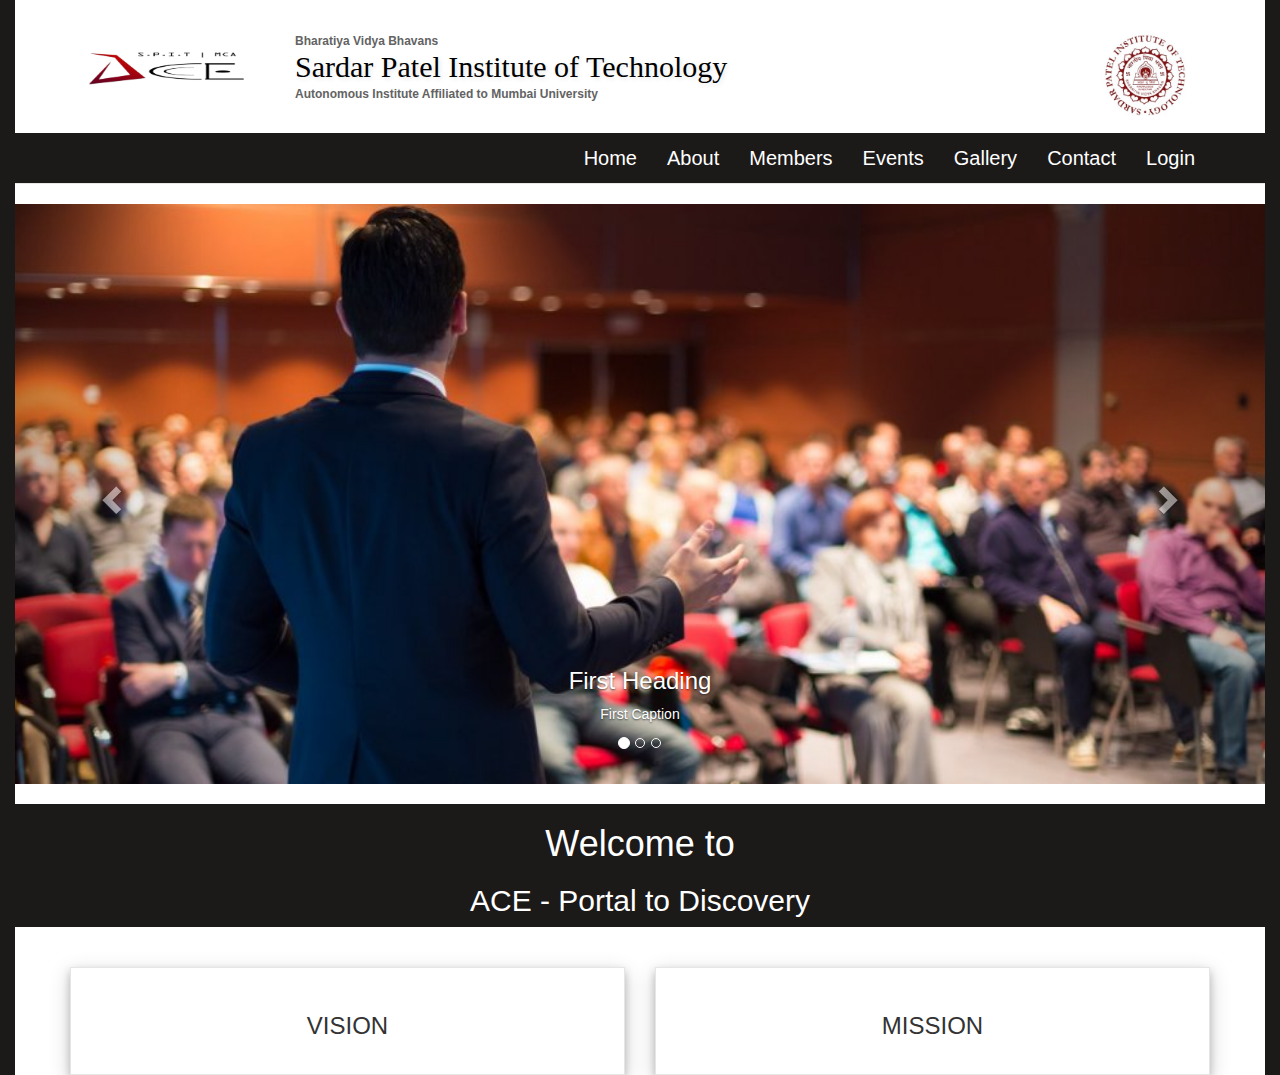
<file: home.html>
<!DOCTYPE html>
<html>
<head>
	<title>ACE</title>
	<meta charset="utf-8">
	<meta name="viewport" content="width=device-width, initial scale=1">

	<!--Offline connection-->
	<link rel="stylesheet" href="bootstrap-3.3.7-dist\css\bootstrap.min.css">
	<link rel="javascript"src="bootstrap-3.3.7-dist\js\jquery.js>
	<link rel="javascript" src="bootstrap-3.3.7-dist\js\jquery.min.js">


	<link href="css/master.css" rel="stylesheet" />

	
	<!--Online connection-->
	<link rel="stylesheet" href="https://maxcdn.bootstrapcdn.com/bootstrap/3.3.7/css/bootstrap.min.css">
	<script src="https://ajax.googleapis.com/ajax/libs/jquery/3.2.0/jquery.min.js"></script>
	<script src="https://maxcdn.bootstrapcdn.com/bootstrap/3.3.7/js/bootstrap.min.js"></script>
	
	
</head>
<body>
	<!-- Outer Fluid container-->
	<div class="container-fluid" style="background-color:#1c1919;"> 
		<!-- Main Container -->
		<div  class="fluid-container" id="main">
			<!-- Header Starts -->
			<header>
				<div class="topbar">
					<div class="container">
						<div class="row">
							<div class="col-md-2 col-sm-2 col-xs-3">
								<a class="navbar-brand pull-left">
									<img src="images/ACE_logo_transparent.png" height="400%" width="120%" alt="ace" />
								</a>
							</div>
							<div class="col-md-7 col-sm-7 col-xs-9">
								<br>
								<p>Bharatiya Vidya Bhavans</p>
								<h2>Sardar Patel Institute of Technology</h2>
								<p>Autonomous Institute Affiliated to Mumbai University</p>
							</div>
							<div class="col-md-3 col-sm-3 col-sm-3 hidden-xs">
								<a class="navbar-brand pull-right" >
									<img src="images/SPIT.jpg" height="100px" width="100px" alt="spit" />
								</a>
							</div>
						</div>
					</div>
				</div><br>

				<div class="navbar navbar-default navbar-static-top" id="navbar">
					<div class="container">
						<div class="navbar-header">
							<button type="button" class="navbar-toggle" data-toggle="collapse" data-target=".navbar-collapse">
								<span class="icon-bar"></span>
								<span class="icon-bar"></span>
								<span class="icon-bar"></span>
							</button>
						</div>
						<div class="navbar-collapse collapse ">
							<ul class="nav navbar-nav">
								<ul class="nav navbar-nav">
									<li><a href="index.html">Home</a></li>
									<li><a href="home.html">About</a></li>
									<li><a href="members.html">Members</a></li>
									<li><a href="eventsall.php">Events</a></li>
									<li><a href="gallery.php">Gallery</a></li>
									<li><a href="contact.php">Contact</a></li>
									<li><a href="login.php">Login</a></li>
								</ul>
							</ul>
						</div>
					</div>
				</div>
			</header>
			<!-- Header Ends -->

			<!-- Slider start -->
			<div id="myCarousel" class="carousel slide" data-ride="carousel">
				<!-- Indicators -->
				<ol class="carousel-indicators">
					<li data-target="#myCarousel" data-slide-to="0" class="active"></li>
					<li data-target="#myCarousel" data-slide-to="1"></li>
					<li data-target="#myCarousel" data-slide-to="2"></li>
				</ol>

				<!-- Wrapper for slides -->
				<div class="carousel-inner">
					<div class="item active">
						<img src="images/slide2.jpg" alt="Los Angeles" style="width:100%;">
						<div class="carousel-caption">
							<h3>First Heading</h3>
							<p>First Caption</p>
						</div>
					</div>

					<div class="item">
						<img src="images/slide1.jpg" alt="Chicago" style="width:100%; ">
						<div class="carousel-caption">
							<h3>Second Heading</h3>
							<p>Second Caption</p>
						</div>
					</div>
	  
					<div class="item">
						<img src="images/slide3.jpg" alt="Chicago" style="width:100%;">
						<div class="carousel-caption">
							<h3>Third Heading</h3>
							<p>Third Caption</p>
						</div>
					</div>
				</div>

				<!-- Left and right controls -->
				<a class="left carousel-control" href="#myCarousel" data-slide="prev">
					<span class="glyphicon glyphicon-chevron-left"></span>
					<span class="sr-only">Previous</span>
				</a>
				<a class="right carousel-control" href="#myCarousel" data-slide="next">
					<span class="glyphicon glyphicon-chevron-right"></span>
					<span class="sr-only">Next</span>
				</a>
			</div> <br>
			<!--Slider End -->	
			
			<div class="fluid-container" width="100%" style="background-color:#1c1919; color:white;">
				<div class="row">
					<div class="col-md-12 col-sm-12" align="center" >
						<h1>Welcome to <h2>ACE - Portal to Discovery</h2></h1>
					</div>
				</div>
			</div><br><br>
			
			<!-- About us / Vission / Mission -->
			<div class="container">		
				<div class="row">
					<div class="skill-home"> 
						<div class="skill-home-solid clearfix"> 
							<div class="col-md-6 text-center"> 
								<div class="box-content"> 
									<div class="box-area">
										<h3>VISION</h3> 
										<p> </p>
									</div>
								</div>
							</div>
							<div class="col-md-6 text-center"> 
								<div class="box-content"> 
									<div class="box-area">
										<h3>MISSION</h3> 
										<p> </p>
									</div>
								</div>
							</div>
						</div>
					</div>
				</div> 
				
			</div>
			<!-- End -->
			
		</div>	<!-- Main Container End -->
	</div> <!-- Outer Container End -->
</body>
</html>
</file>
<file: css/master.css>
/*  Header
==================================== */
.topbar{
	background-color: #fff;
	padding:10px 0;
	color:#fff;
	min-height: 100px;
}
.topbar p{
	margin: 0 30px;
	display:inline-block;
	font-size: 12px;
	color: #636363;
	font-weight: bold;
}
.topbar h2{
	padding: 0 0;
	margin: 0 30px;
	color:#000;
	font-family:Roboto;
	text-shadow: 2px 2px 4px #e6e6e6

}

/*  Navbar
==================================== */
#navbar{
	font-size:100%; 
	background-color:#1c1919;
}
		
#navbar a:hover{
	background-color: black;
	font: white;
}
	
#navbar a{
	color:white;
	font-size: 20px;
	font-family: Roboto, sans-serif;
}
	
#main
	{
		background-color: white;
	}	
.navbar .navbar-collapse {
	text-align: center;
	float: center;
}
		
.navbar .navbar-nav {
	display: inline-block;
	float: right;
	vertical-align: top;
}




.c1{
border: #ed5441 1px solid;
background:#ed5441;
}
.c2{
border: #24c4db 1px solid;
background:#24c4db;
}
.box-content{background: #ffffff;padding: 25px;border: 1px solid #e6e6e6;
 box-shadow: 0 4px 8px 0 rgba(0, 0, 0, 0.2), 0 6px 20px 0 rgba(0, 0, 0, 0.19);}

.skill-home h2 {
padding-top: 20px;
font-size: 36px;
font-weight: 700;
}
</file>
